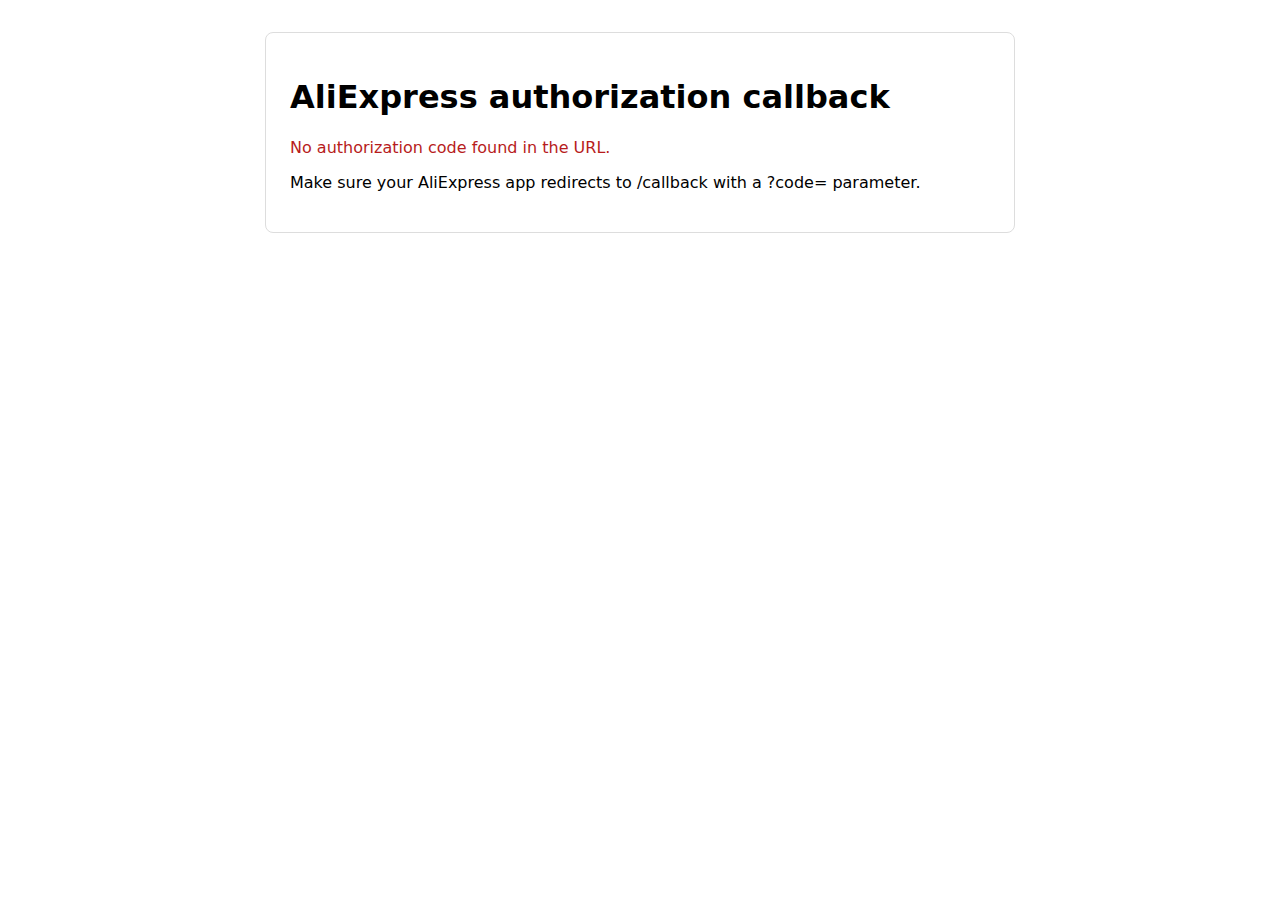
<file: callback.html>
<!DOCTYPE html>
<html lang="en">
<head>
  <meta charset="UTF-8">
  <title>AliExpress Callback</title>
  <meta name="viewport" content="width=device-width, initial-scale=1">
  <style>
    body { font-family: system-ui, -apple-system, Segoe UI, Roboto, Arial, sans-serif; margin: 2rem; }
    .box { max-width: 700px; margin: 0 auto; padding: 1.5rem; border: 1px solid #ddd; border-radius: 8px; }
    .ok { color: #2e7d32; }
    .warn { color: #b71c1c; }
    code { background: #f6f8fa; padding: 0.2rem 0.4rem; border-radius: 4px; }
  </style>
</head>
<body>
  <div class="box">
    <h1>AliExpress authorization callback</h1>
    <p id="status">Processing…</p>
    <p id="details"></p>

    <script>
      // Read query string values
      const params = new URLSearchParams(window.location.search);
      const code = params.get("code");
      const state = params.get("state"); // optional: if you use state to prevent CSRF

      const statusEl = document.getElementById("status");
      const detailsEl = document.getElementById("details");

      if (code) {
        statusEl.textContent = "Authorization code received.";
        statusEl.className = "ok";
        detailsEl.innerHTML = "Code: <code>" + code + "</code>" + (state ? " | State: <code>" + state + "</code>" : "");
        // TODO: Send `code` to your backend to exchange for an access token.
        // Example:
        // fetch("https://your-backend.example.com/aliexpress/token", {
        //   method: "POST",
        //   headers: { "Content-Type": "application/json" },
        //   body: JSON.stringify({ code, state })
        // }).then(r => r.json()).then(data => { /* handle token */ });
      } else {
        statusEl.textContent = "No authorization code found in the URL.";
        statusEl.className = "warn";
        detailsEl.textContent = "Make sure your AliExpress app redirects to /callback with a ?code= parameter.";
      }
    </script>
  </div>
</body>
</html>
</file>
